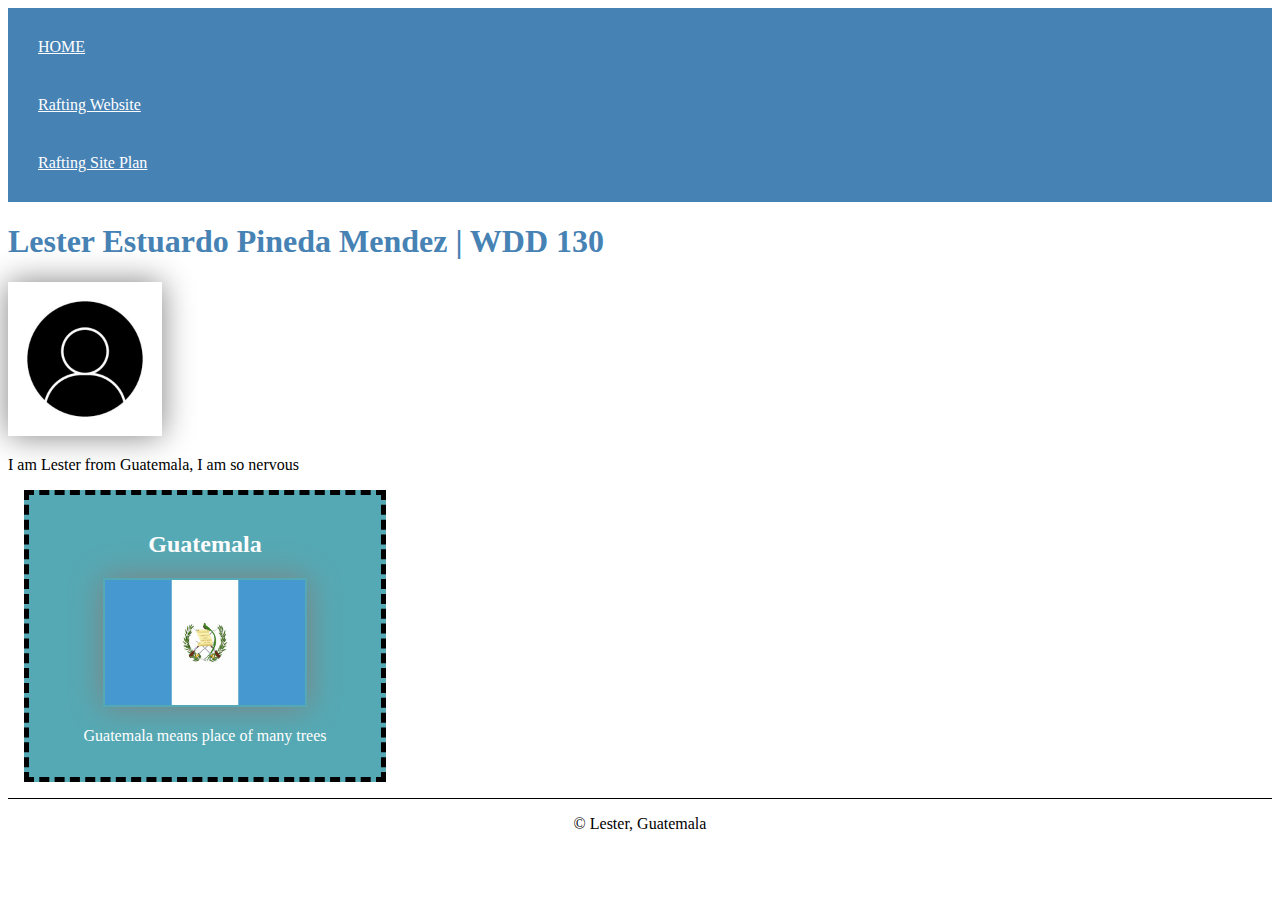
<file: index.html>
<!DOCTYPE html>
<html lang="en-US">
    <head>
    <meta charset="utf-8">
    <meta name="viewport" content="width=device-width,initial-scale=1.0">
    <meta name="description" content="Lester | Web Fundamentals | To learn HTML">
    <meta name="author" content="Lester Pienda">
    <title> Estuardo Pineda | WDD 130 </title>
    <link rel="stylesheet" href="styles/styles.css">
    </head>
    <body> 
    <header>
        <nav>
            <a href="#"> HOME</a>
            <a href="wwr/">Rafting Website</a>
            <a href="wwr/site-plan-rafting.html">Rafting Site Plan</a>
        </nav>
    </header>
    <main>
        <h1>Lester Estuardo Pineda Mendez | WDD 130</h1>
        <img src="images/profile.png" alt="Lester Pineda" width="200">
        <p>I am Lester from Guatemala, I am so nervous</p>
    </main>
    <aside>
        <h2>Guatemala</h2>
        <img src="images/guate.jpg" alt="Guatemala Picture">
        <p>Guatemala means place of many trees</p>
    </aside>
    <footer>
        <p>&copy; Lester, Guatemala</p>
    </footer>
    </body>
    
</html>
</file>
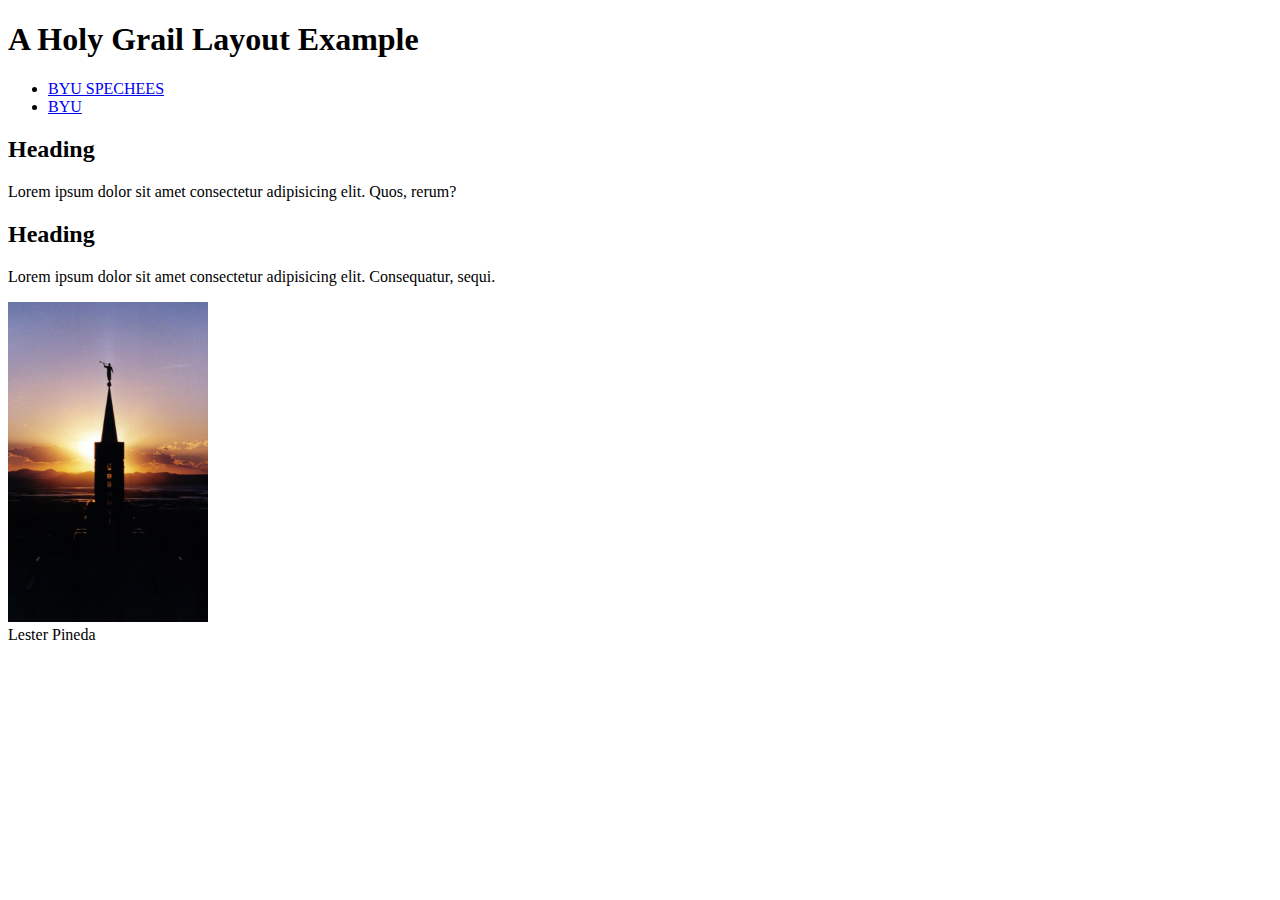
<file: week02/holygrail.html>
<!DOCTYPE html>
<html lang="en-US">
    <head>
    <meta charset="utf-8">
    <meta name="viewport" content="width=device-width, initial-scale=1">
    <title>Lester Pineda | Holy Grail</title>
    <meta name="author" content="Lester Pineda" />
    <meta name="description" content="The Holy Grail Layout">
</head>
<body>
<header>
    <h1>A Holy Grail Layout Example</h1>
</header>
<nav>
   <ul>
    <li>
        <a href="https://speeches.byu.edu/">BYU SPECHEES</a>
    </li>
    <li>
        <a href="https://www.byu.edu/">BYU</a>
    </li>
   </ul> 
</nav>
<main>
    <section>
        <h2>Heading</h2>
        <p>Lorem ipsum dolor sit amet consectetur adipisicing elit. Quos, rerum?</p>
    </section>
        
    <section>
        <h2>Heading</h2>
        <p>Lorem ipsum dolor sit amet consectetur adipisicing elit. Consequatur, sequi.</p>
    </section>
</main>
<aside>
    <img src="./../images/bountiful.jpg" alt="Image" width="200">
</aside>
<footer>Lester Pineda</footer>
</body>
</html>
</file>
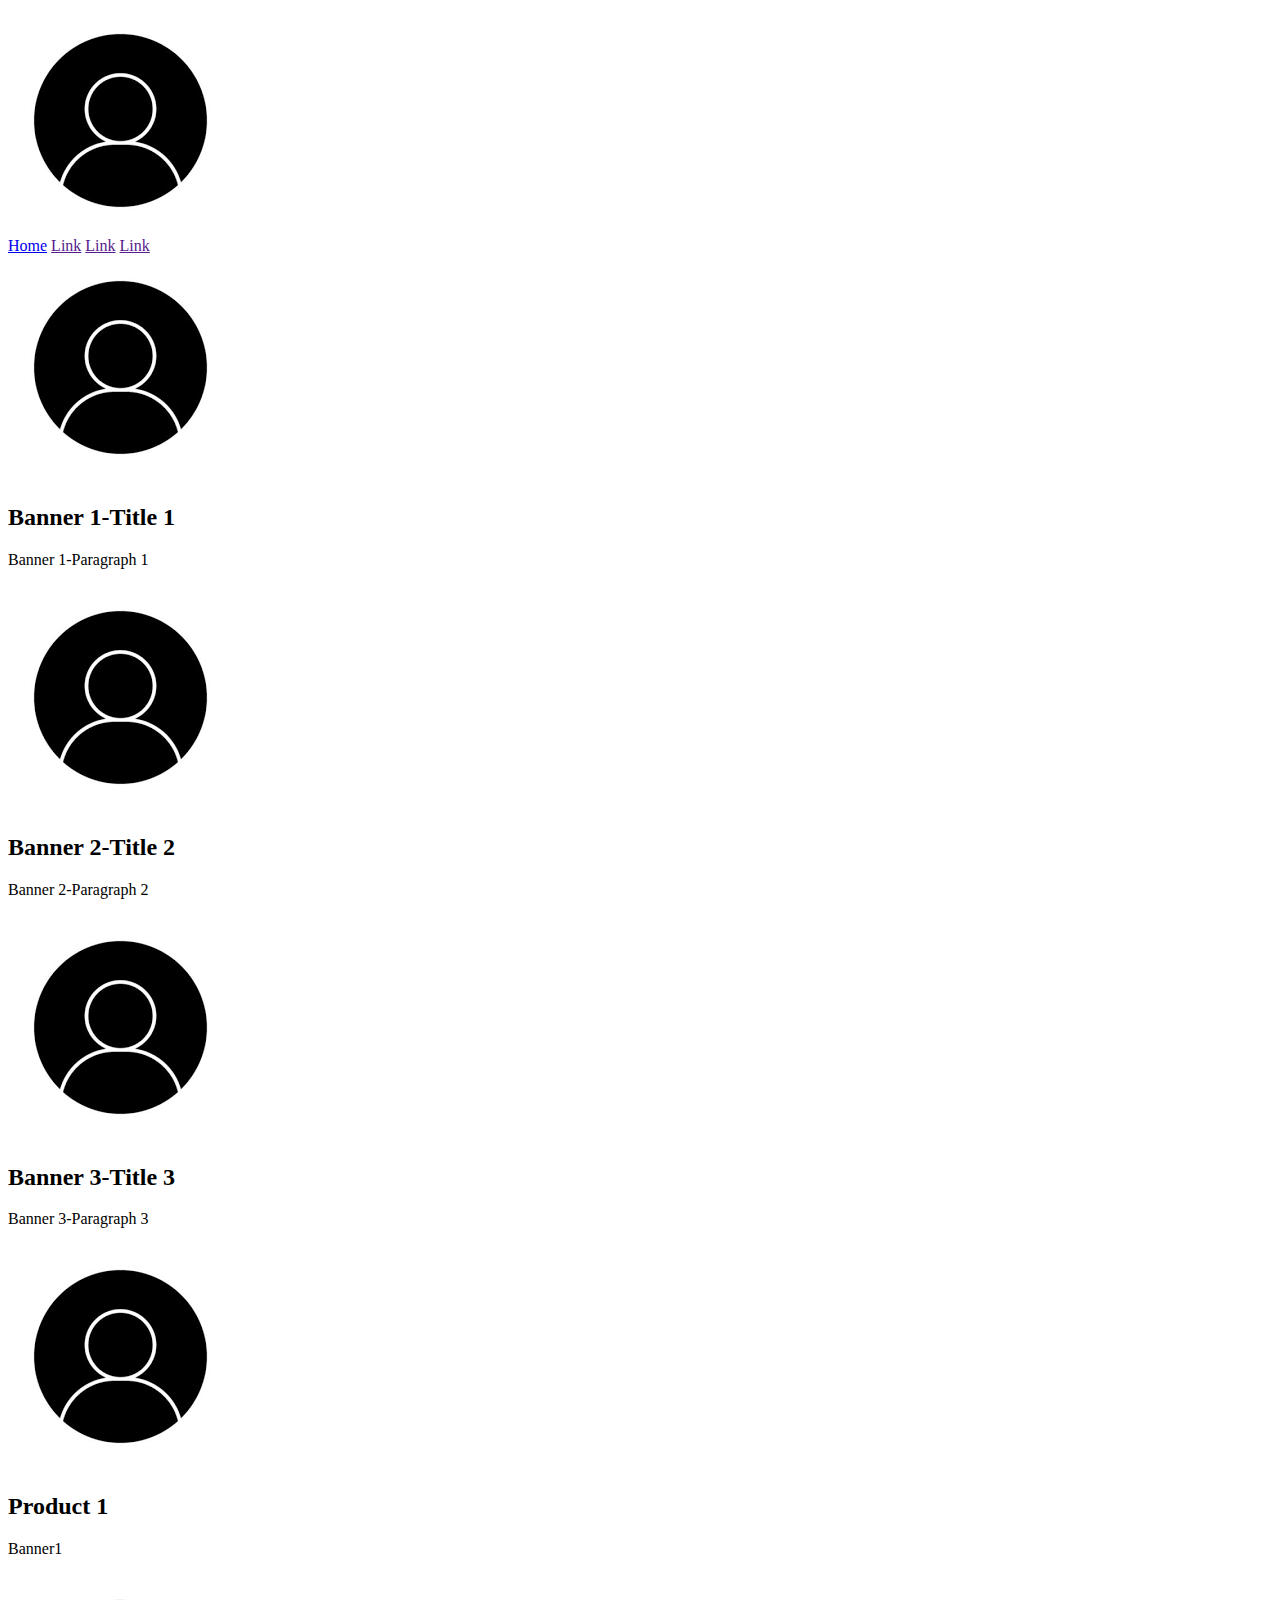
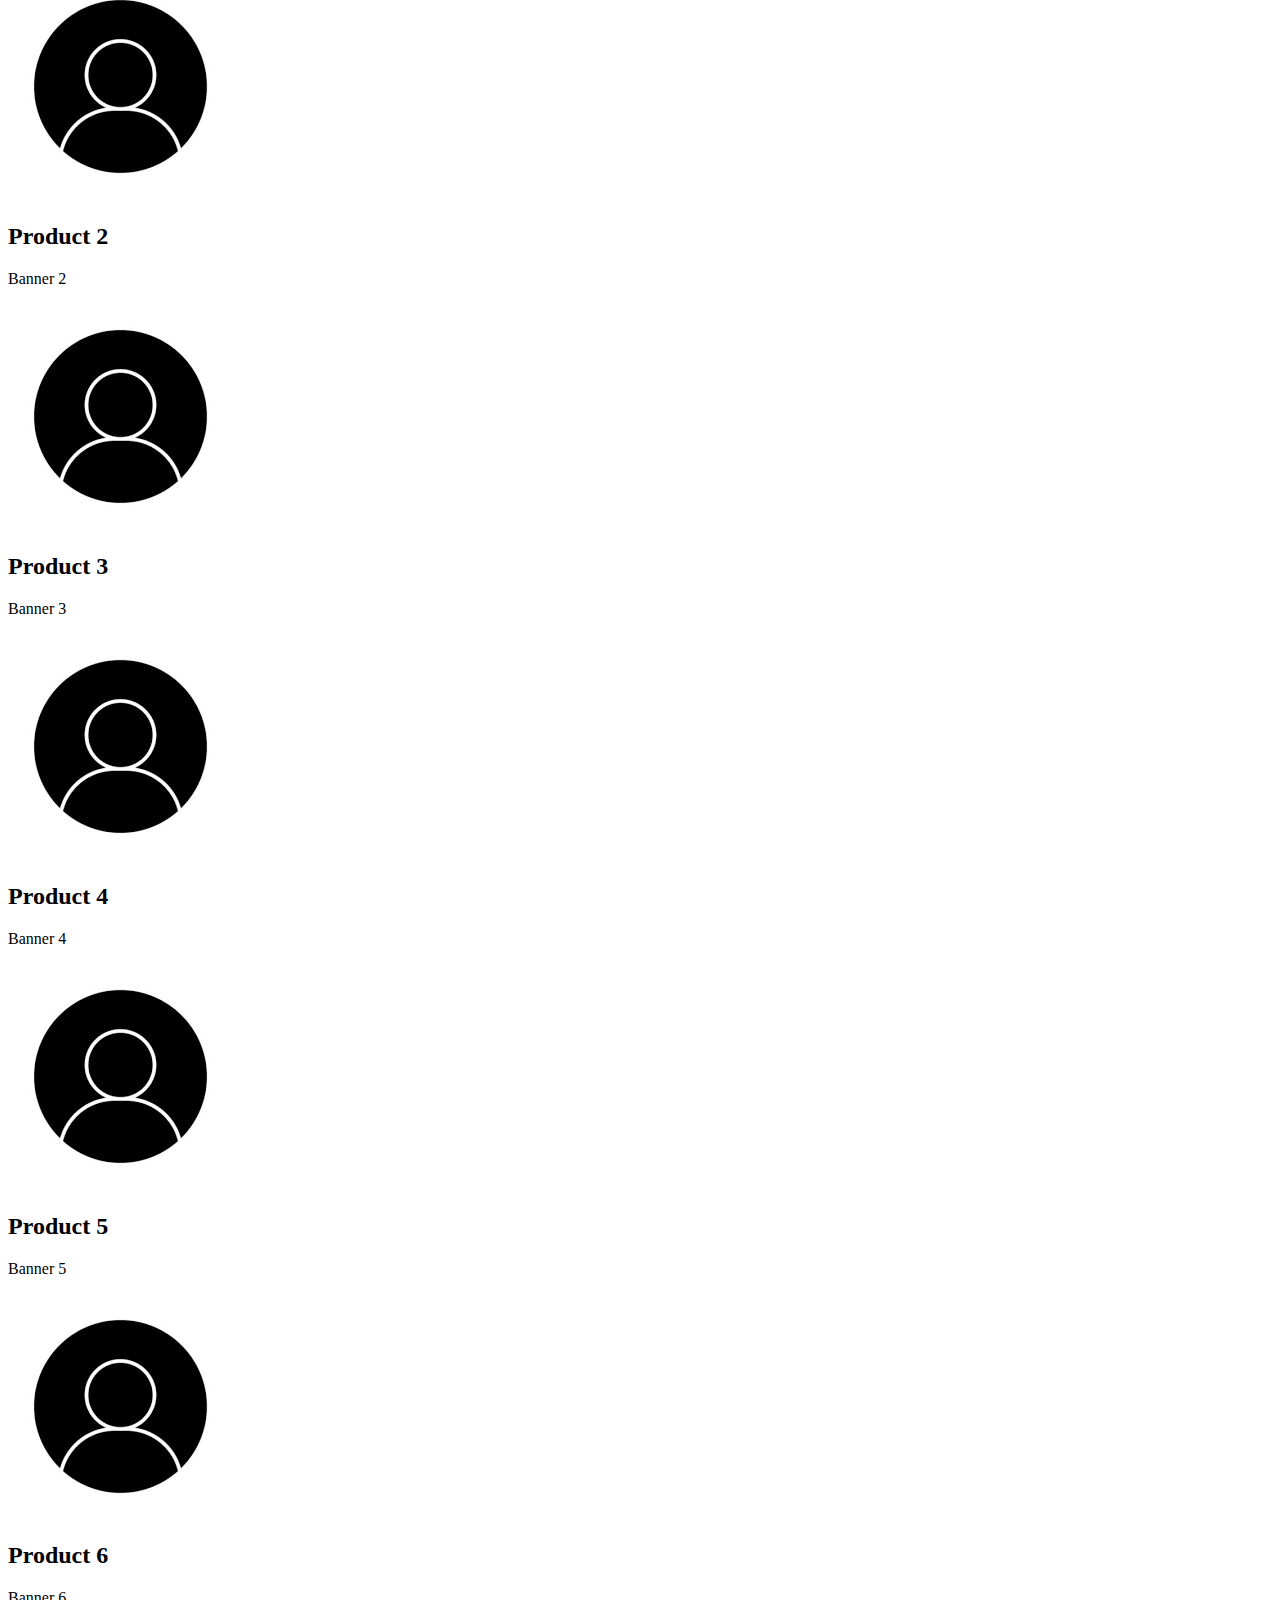
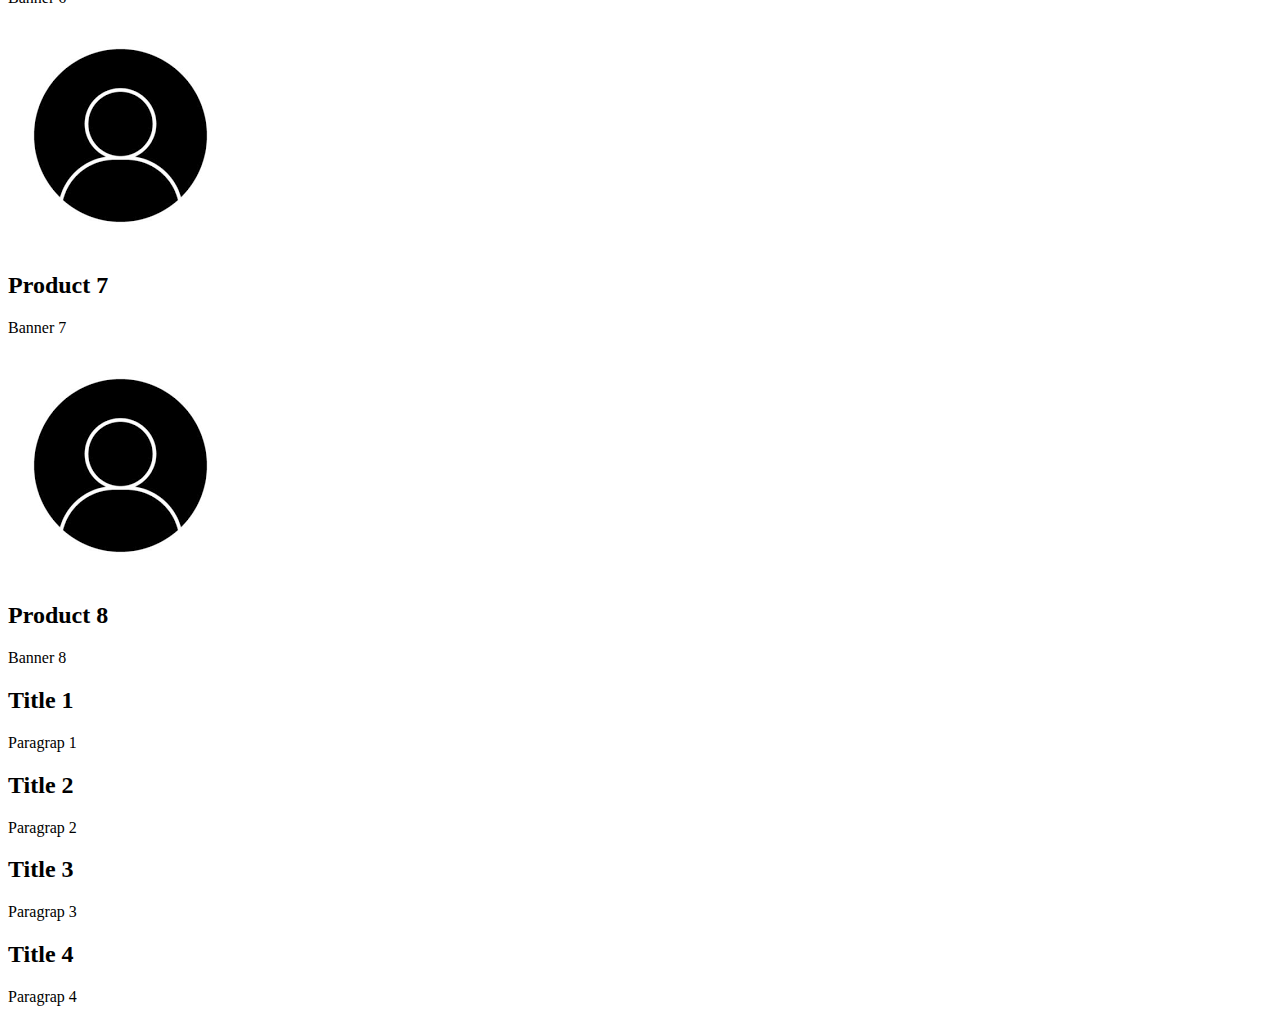
<file: week02/wireframe.html>
<!DOCTYPE html>
<html lang="en">
<head>
    <meta charset="UTF-8">
    <meta name="viewport" content="width=device-width, initial-scale=1.0">
    <title>Document</title>
</head>
<body>
    <header>
        <div class="logo-box">
            <img src="../images/profile.png" alt="logo">
        </div>
        <nav> 
            <a href="../index.html">Home</a>
            <a href="">Link</a>
            <a href="">Link</a>
            <a href="">Link</a>
        </nav>
    </header>
    <main>
        <div id="banner-box">
            <section class="banner">
                <img src="../images/profile.png" alt="">
                <h2>Banner 1-Title 1</h2>
                <p>Banner 1-Paragraph 1</p>
            </section>
            <section class="banner">
                <img src="../images/profile.png" alt="">
                <h2>Banner 2-Title 2</h2>
                <p>Banner 2-Paragraph 2</p>
            </section>
            <section class="banner">
                <img src="../images/profile.png" alt="">
                <h2>Banner 3-Title 3</h2>
                <p>Banner 3-Paragraph 3</p>
            </section>
        </div>
        <div id="product-gallery">
            <section class="product">
                <img src="../images/profile.png" alt="">
                <h2>Product 1</h2>
                <p>Banner1</p>
            </section>
            <section class="product">
                <img src="../images/profile.png" alt="">
                <h2>Product 2</h2>
                <p>Banner 2</p>
            </section>
            <section class="product">
                <img src="../images/profile.png" alt="">
                <h2>Product 3</h2>
                <p>Banner 3</p>
            </section>
            <section class="product">
                <img src="../images/profile.png" alt="">
                <h2>Product 4</h2>
                <p>Banner 4</p>
            </section>
            <section class="product">
                <img src="../images/profile.png" alt="">
                <h2>Product 5</h2>
                <p>Banner 5</p>
            </section>
            <section class="product">
                <img src="../images/profile.png" alt="">
                <h2>Product 6</h2>
                <p>Banner 6</p>
            </section>
            <section class="product">
                <img src="../images/profile.png" alt="">
                <h2>Product 7</h2>
                <p>Banner 7</p>
            </section>
            <section class="product">
                <img src="../images/profile.png" alt="">
                <h2>Product 8</h2>
                <p>Banner 8</p>
            </section>
        </div>
    </main>
    <footer>
        <div id="footer-description">
            <section class="footer"> 
                <h2>Title 1</h2>
                <p>Paragrap 1</p>
            </section>
            <section class="footer"> 
                <h2>Title 2</h2>
                <p>Paragrap 2</p>
            </section>
            <section class="footer"> 
                <h2>Title 3</h2>
                <p>Paragrap 3</p>
            </section>
            <section class="footer"> 
                <h2>Title 4</h2>
                <p>Paragrap 4</p>
            </section>
        </div>
    </footer>
</body>
</html>
</file>
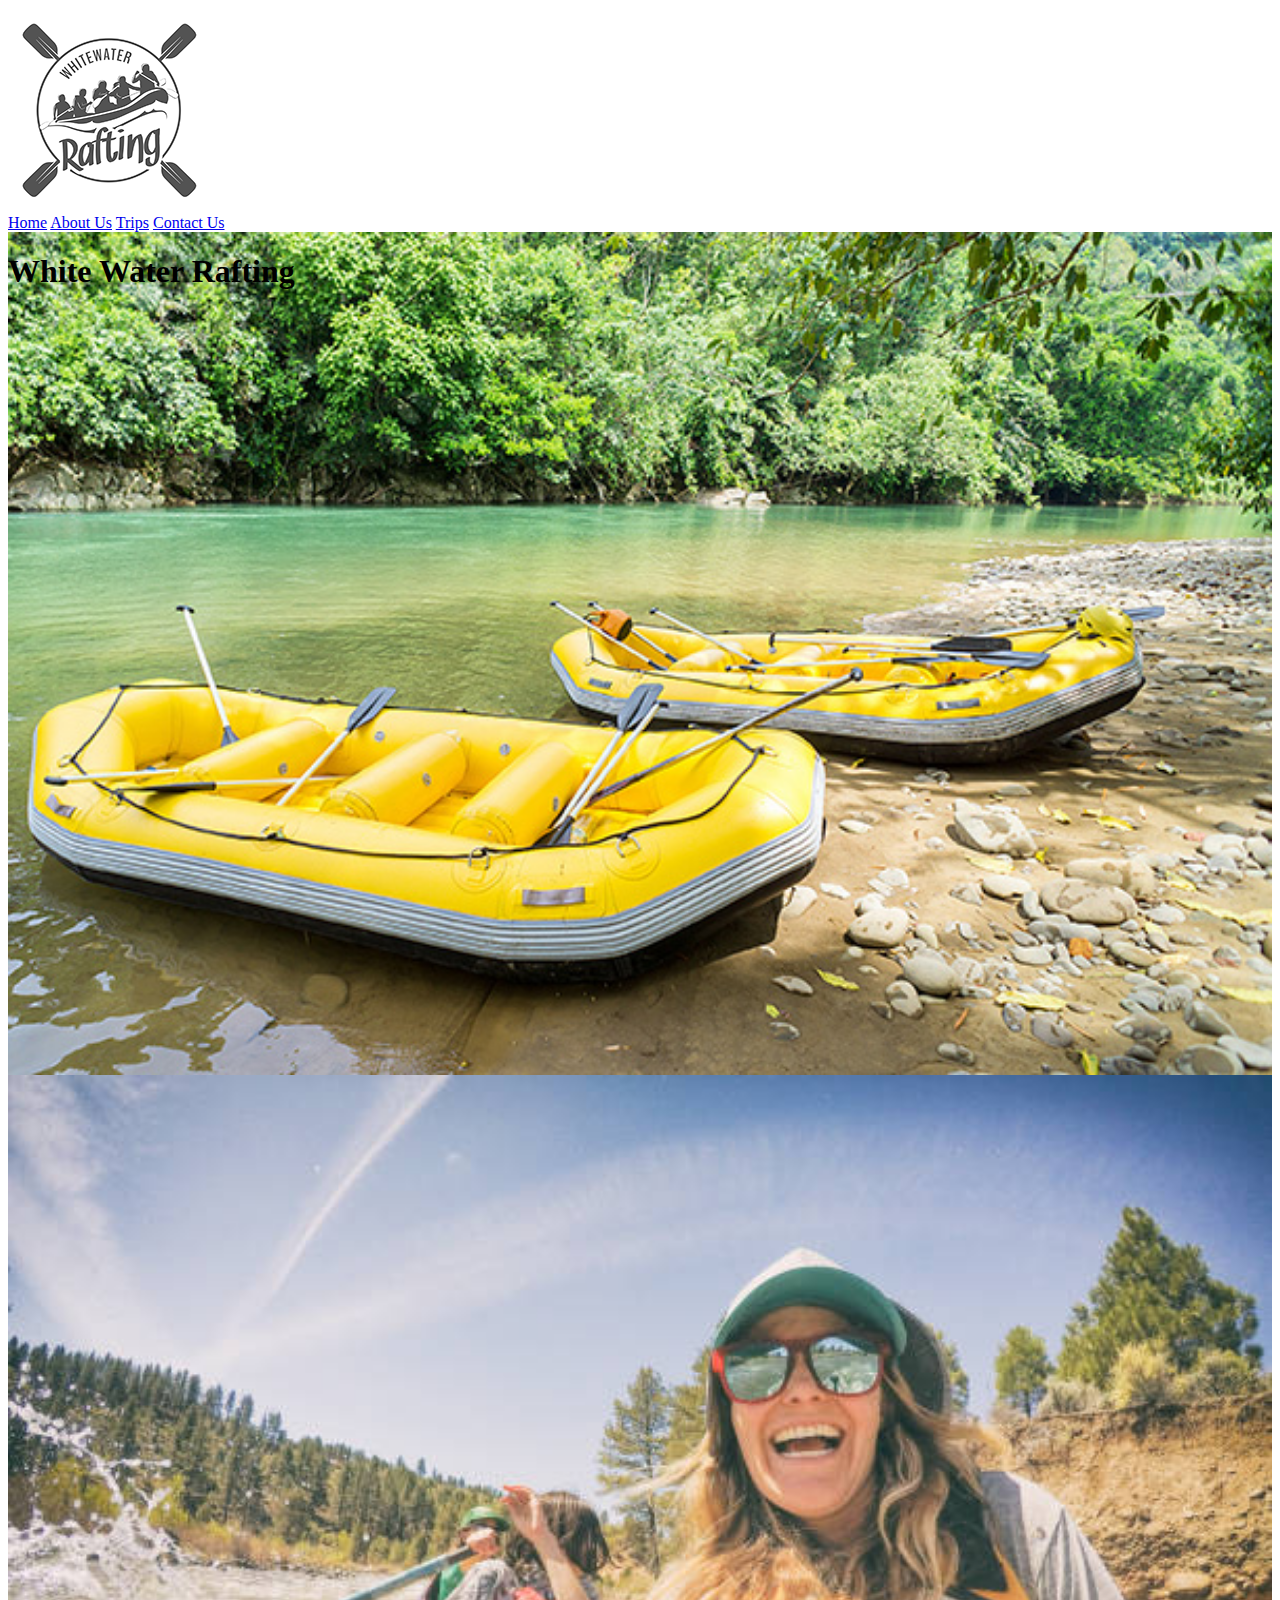
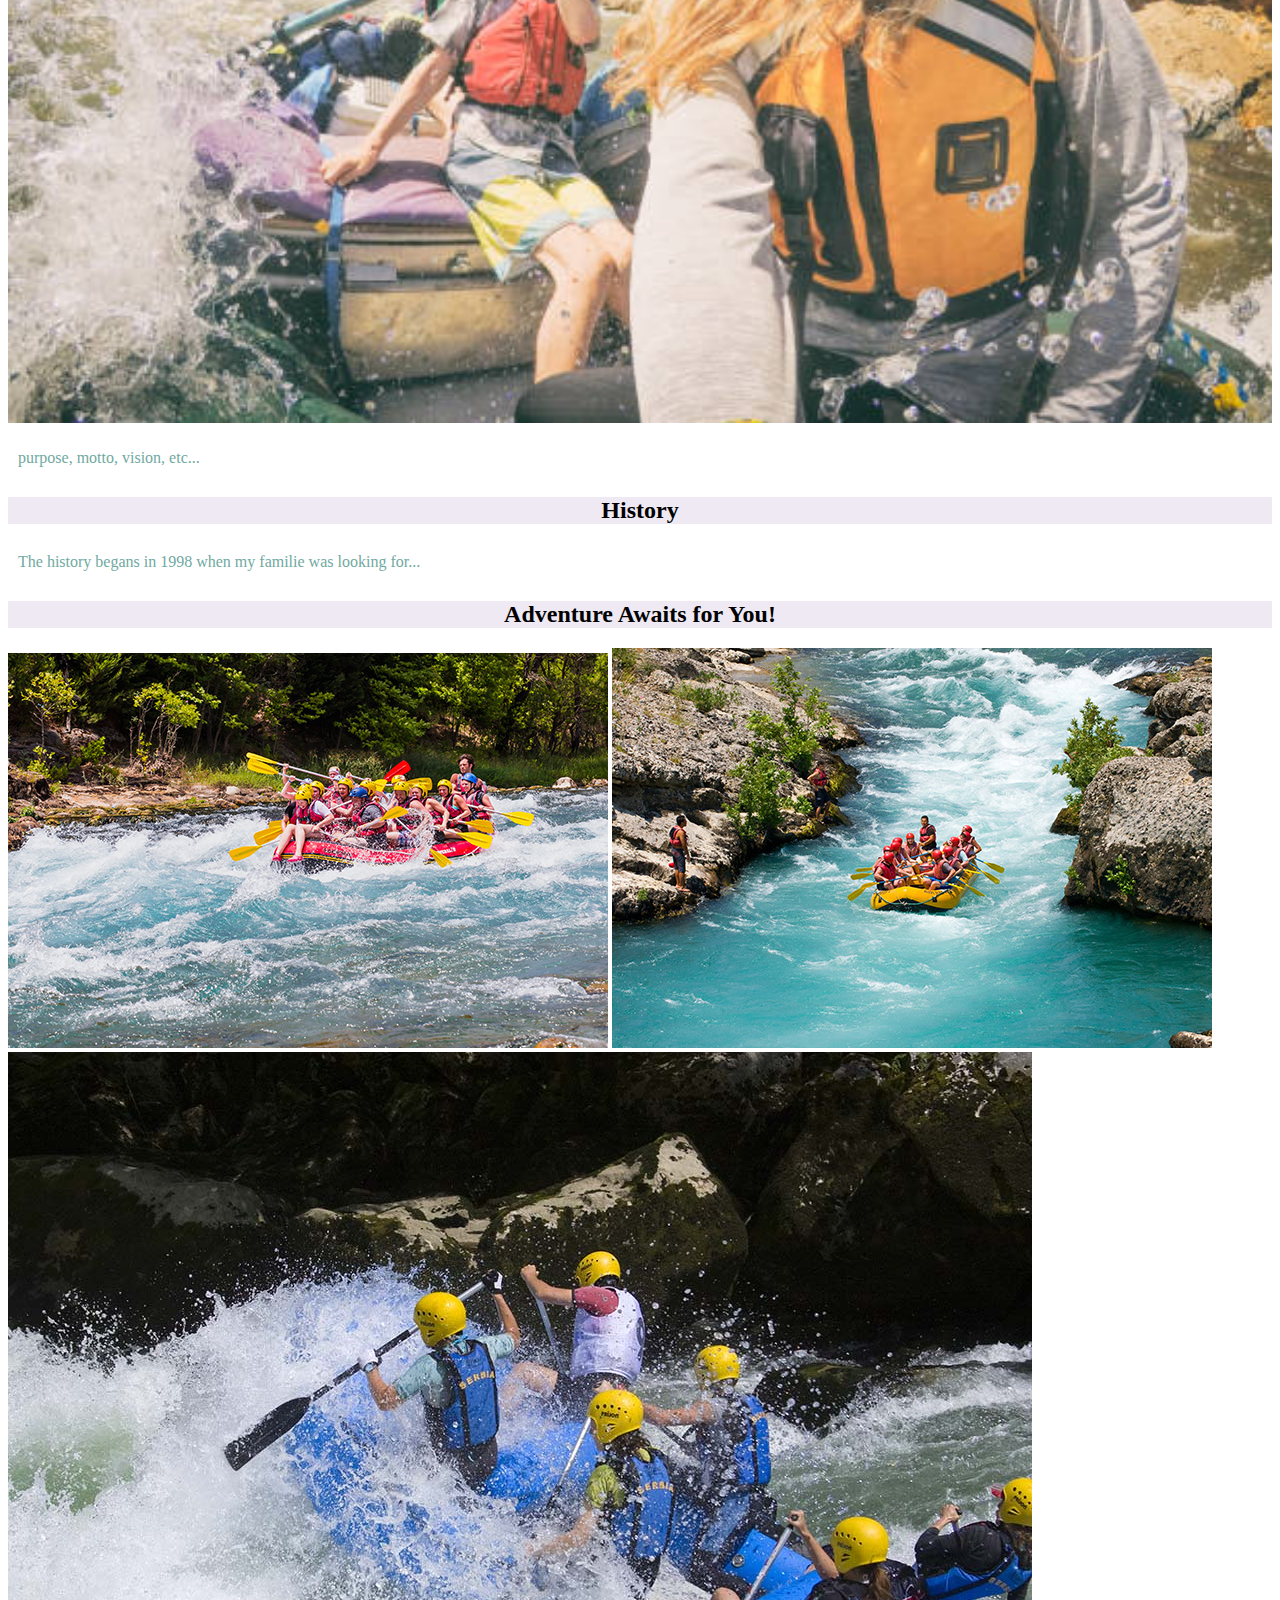
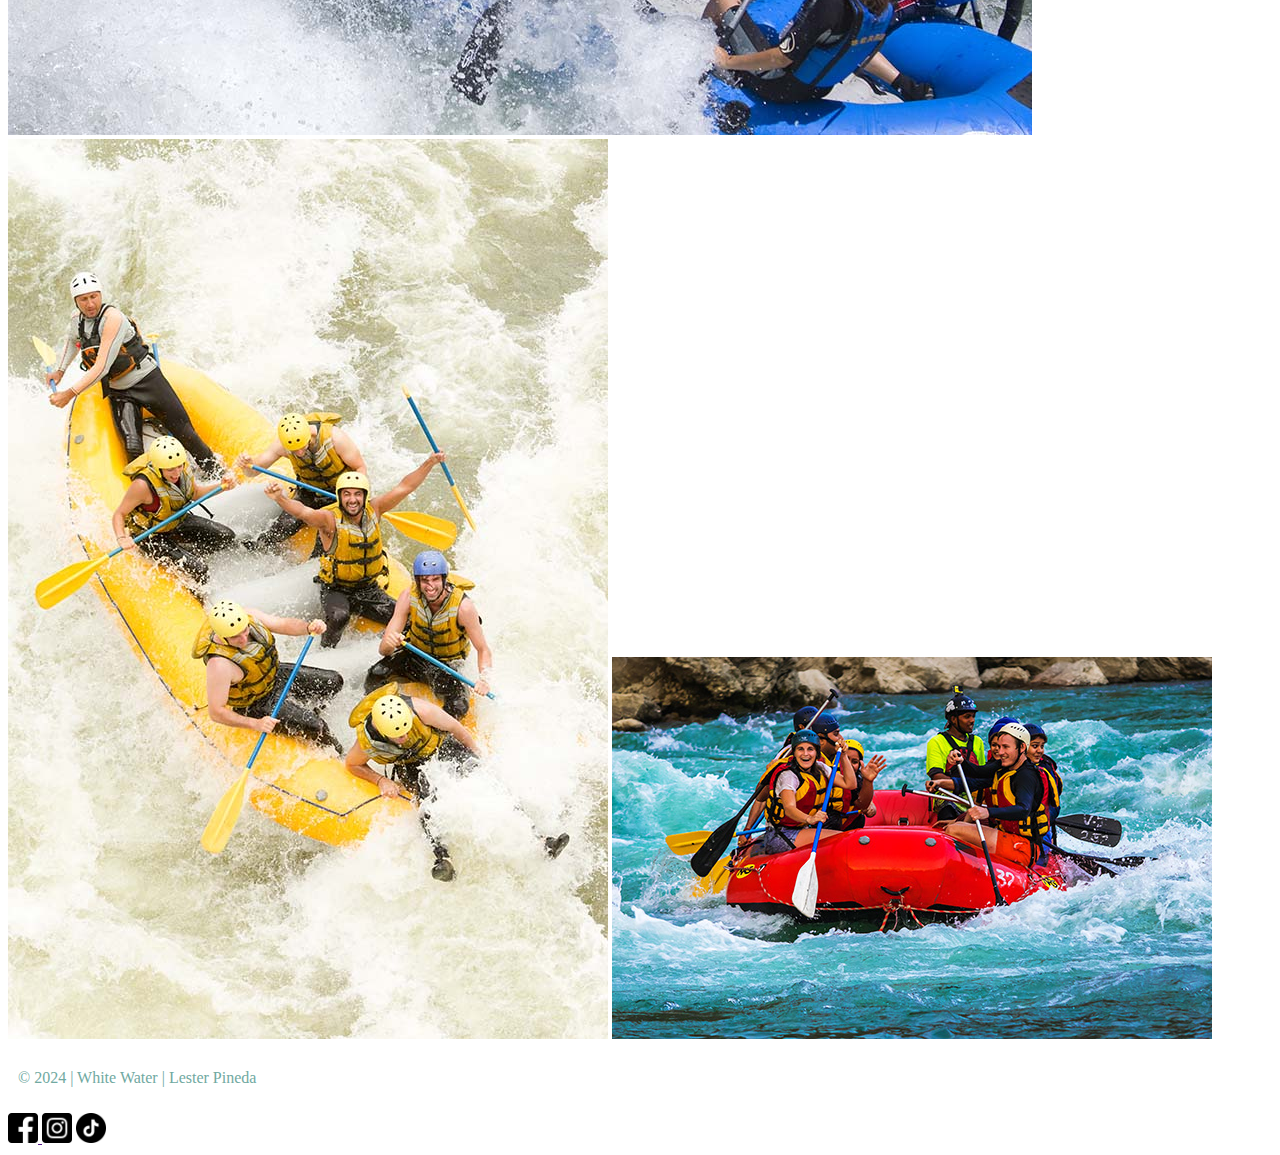
<file: wwr/about.html>
<!DOCTYPE html>
<html lang="en">
<head>
    <link rel="stylesheet" href="styles/rafting.css">
    <link rel="preconnect" href="https://fonts.googleapis.com">
    <link rel="preconnect" href="https://fonts.gstatic.com" crossorigin>
    <link href="https://fonts.googleapis.com/css2?family=Libre+Baskerville:ital,wght@0,400;0,700;1,400&display=swap" rel="stylesheet">
    <meta charset="UTF-8">
    <meta name="viewport" content="width=device-width, initial-scale=1.0">
    <meta name="description" content="Rafting Page">
    <meta name="author" content="Lester Pienda">
    <title>White Water Rafting</title>
</head>
<body>
    <header>
        <img src="images/logo6_200.png" alt="logo">
        <nav>
            <a href="index.html">Home</a>
            <a href="about.html">About Us</a>
            <a href="trips.html">Trips</a>
            <a href="contact.html">Contact Us</a>
        </nav>    
    </header>
    <main>
        <div class="hero">
            <h1>White Water Rafting</h1>
            <img src="images/rafting26_600.jpg" alt="background">
            <article>
                <img src="images/istockphoto-1317363356-612x612.jpg" alt="small" width="50" height="50">
                <p>purpose, motto, vision, etc...</p>
            </article>
        </div>
        <section>
            <h2>History</h2>
            <p>The history begans in 1998 when my familie was looking for...</p>
        </section>
        <section>
            <h2>Adventure Awaits for You!</h2>
            <img src="images/raf1.jpg" alt="">
            <img src="images/raf2.jpg" alt="">
            <img src="images/raf3.jpg" alt="">
            <img src="images/raf4.jpg" alt="">
            <img src="images/raf5.jpg" alt="">
        </section>
    </main>

    <footer>
        <p>&copy; 2024 | White Water | Lester Pineda</p>
        <nav class="social links">
        <a href="">
            <img src="images/fb.png" alt="FB" width="30" height="30">
        </a>
        <a href=""><img src="images/ig.png" width="30" height="30" alt="Ing"></a>
        <a href=""><img src="images/tiktok.png" width="30" height="30" alt="TT"></a>
        </nav>
    </footer>
</body>
</html>
</file>
<file: styles/styles.css>
:root {
    --thecolor:white;
} 

nav{
    background-color: steelblue;
    padding: 10px;
}
nav a{
    color:var(--thecolor);
    display: block;
    padding: 20px;   
}
h1{
    color: steelblue;
}
img{
    width: 150px;
    height:auto;
    border: 1px blue;
    padding: 2px;
    box-shadow: 0px 0px 30px gray;
}
p{
    padding: 10px;
}
main{
    max-width: 840px;
}
aside{
    width:20rem ;
    margin: 1rem;
    border: 5px dashed black;
    padding: 1rem;
    background-color: #55a9b4;
    color: var(--thecolor);
    text-align: center;
}
aside img{
width: 200px;
height: auto;
}
main image{
    width: 150px;
    height: auto;
}
p{
    padding: 0;
}
footer{
    margin-top: 15px;
    border-top: 1px solid #000;
    text-align: center;
}
main h1 {
    font-family: Georgia;
}
main p {
    font-family: 'Arial Black';
}
</file>
<file: wwr/styles/rafting.css>
:root{
    --thecolor:#235789;
}
p{
    padding:10px;
    color: #70a9a1;
}
h1{
    color: black;
    position:absolute;
    text-align: center;
}   
h2{
    background-color: #efe9f4;
    color: black;
    text-align: center;
}

.hero img{
    display: block;
    width: 100%;
    height: auto;
}
</file>
